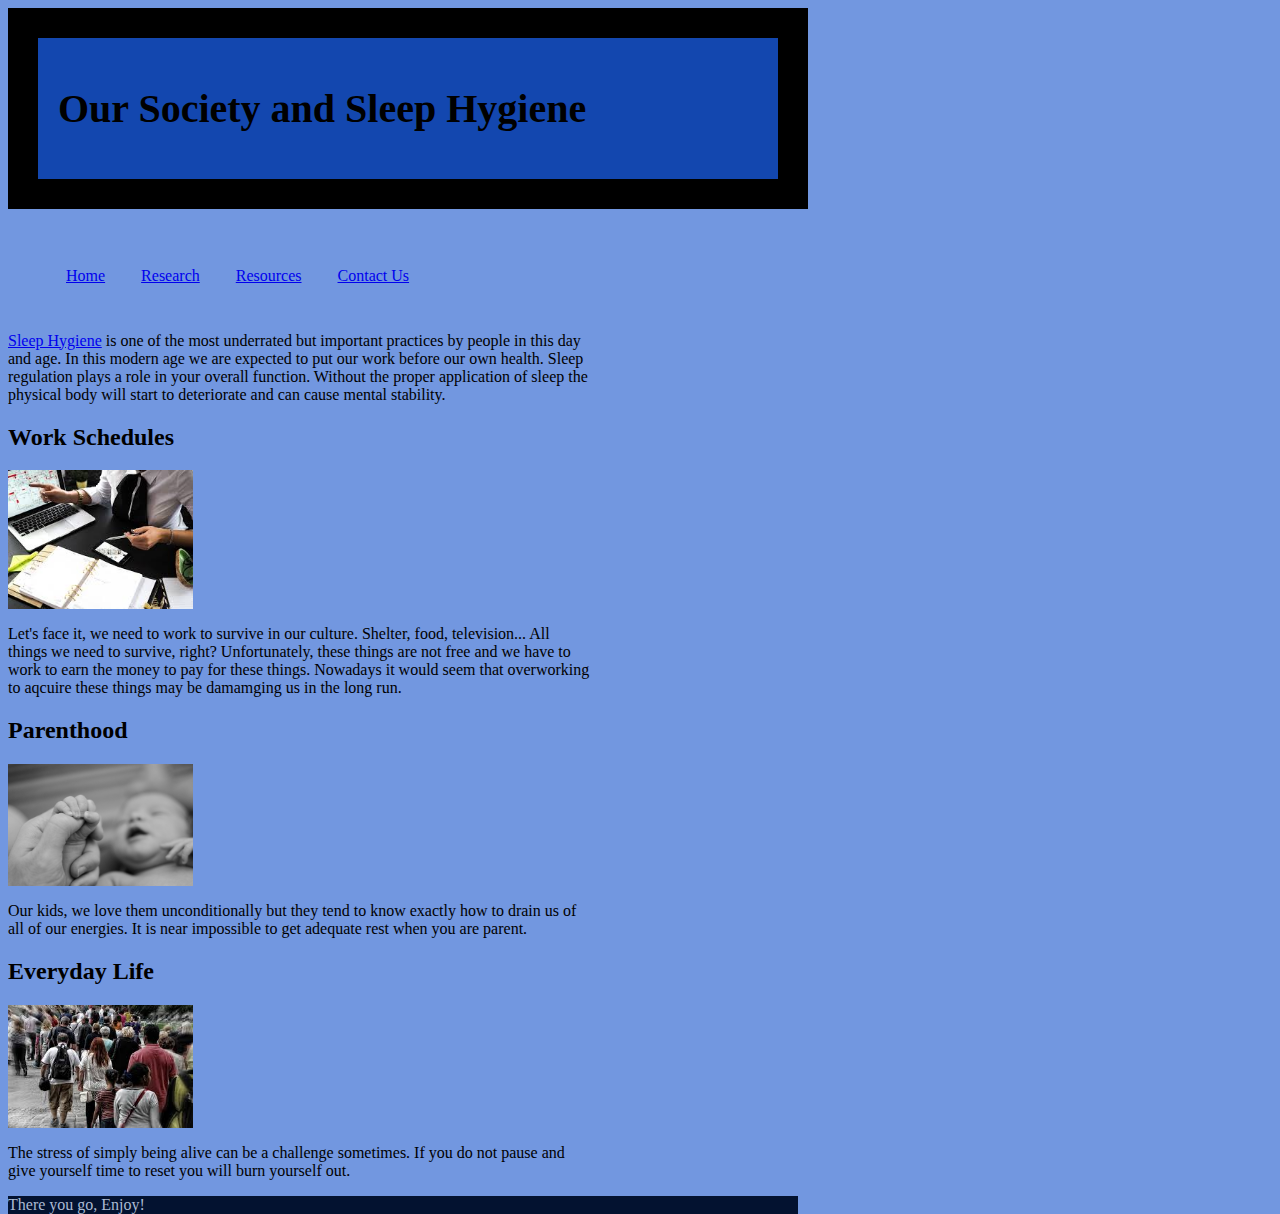
<file: index.html>
<html>
  <head>
    <!-- Message -->
    <!-- The head section contains instructions to the browser that don't involve the browser window -->
    <title>
      My Lack of Energy Daily
    </title>
    <link href="index.css" type="text/css" rel="stylesheet">
  </head>
  <body>
    <!-- Here is where I want to put tags that show up in the browser window itself -->
    <header>
      <h1>
        Our Society and Sleep Hygiene
      </h1>
    </header>
    <nav>
      <ul>
        <li>
          <a href="index.html">Home</a>
        </li>
        <li>
          <a href="research.html">Research</a>
        </li>
        <li>
          <a href="resources.html">Resources</a>
        </li>
        <li>
          <a href="contact.html">Contact Us</a>
        </li>
      </ul>
    </nav>
    <section>
      <p>
        <a href="https://sleepfoundation.org/sleep-topics/sleep-hygiene">Sleep Hygiene</a> is one of the most underrated but important practices by people in this day and age. In this modern age we are expected to put our work before our own health. Sleep regulation plays a role in your overall function. Without the proper application of sleep the physical body will start to deteriorate and can cause mental stability.
      </p>
      <article>
        <h2>Work Schedules</h2>
        <img src="office.jpg">
        <br>
        <p>Let's face it, we need to work to survive in our culture. Shelter, food, television... All things we need to survive, right? Unfortunately, these things are not free and we have to work to earn the money to pay for these things. Nowadays it would seem that overworking to aqcuire these things may be damamging us in the long run.</p>
      </article>
      <article>
        <h2>Parenthood</h2>
        <img src="baby.jpg">
        <p>Our kids, we love them unconditionally but they tend to know exactly how to drain us of all of our energies. It is near impossible to get adequate rest when you are parent.</p>
      </article>
      <article>
        <h2>Everyday Life</h2>
        <img src="life.jpg">
        <p>The stress of simply being alive can be a challenge sometimes. If you do not pause and give yourself time to reset you will burn yourself out.</p>
      </article>
    </section>
    <footer>
      <p>There you go, Enjoy!</p>
    </footer>
  </body>
</html>
</file>
<file: index.css>
/* Note to students: Some properties are given to you to fill out,
others you can modify as they stand, and if you have time,
there are definitely some properties you should add!*/

    html {
      height: 100%;
    }
    body {
      background-color: #7297e0;
       width: 800px;
       height: 100%;
    }

    header {
        background-color: #1347af;
        padding: 20px;
        border:30px solid #000000;
        margin-bottom: 30px;
        font-size: 20px;
        display: block;
    }
    nav {
        float: left;
        width: 100%;
    }
    nav ul {
        padding: ;
        float: left;
        border-bottom: ;
        list-style-type: none;
    }
    nav li {
        float: left;
    }
    nav li a {
        display: block;
        height: 25px;
        padding: 12px 18px 8px 18px;
        vertical-align: middle;
    }
    a {
        color: ;
    }
    img {
      width: 185px;
    }
    section {
        width: 73%;
        display: inline-block;
        float: left;
    }
    aside {
        width: 17%;
        display: inline-block;
        background-color:;
        padding:;
        min-height: 100%;
    }
    aside ul {
        list-style-type: none;
    }
    footer {
        width: 790px;
        background-color:#031230;
        color:#abbad3;
        clear: both;
        display: block;
    }
</file>
